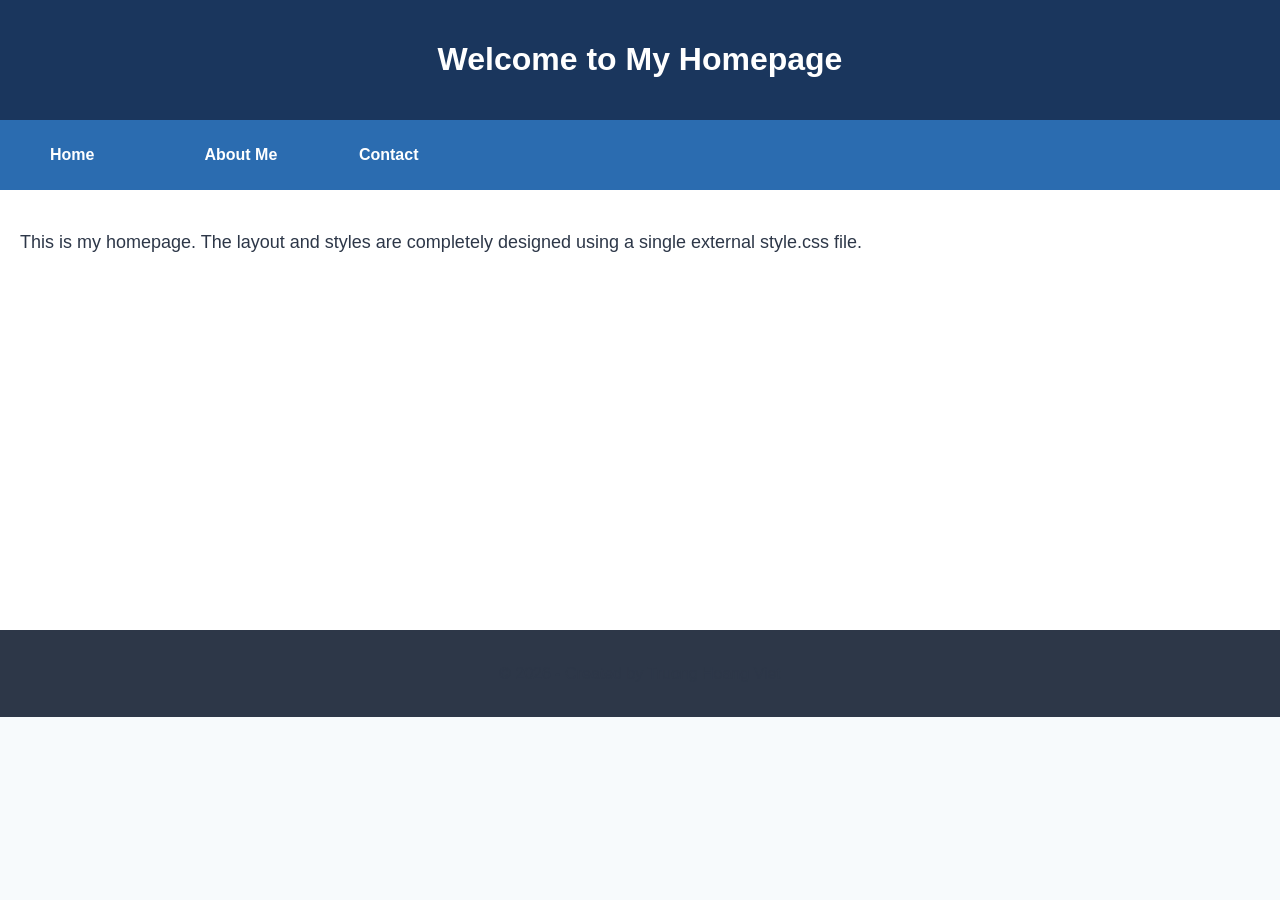
<file: index.html>
<!DOCTYPE html>
<html lang="en">
<head>
    <meta charset="UTF-8">
    <title>Home - CSS3 Assignment</title>
    <link rel="stylesheet" href="style.css">
</head>
<body>
    <header>
        <h1>Welcome to My Homepage</h1>
    </header>
    <nav>
        <ul>
            <li><a href="index.html">Home</a></li>
            <li><a href="about.html">About Me</a></li>
            <li><a href="contact.html">Contact</a></li>
        </ul>
    </nav>
    <main>
        <p>This is my homepage. The layout and styles are completely designed using a single external style.css file.</p>
    </main>
    <footer>
        <p>&copy; 2026 - Created by Truong Hoang Viet</p>
    </footer>
</body>
</html>
</file>
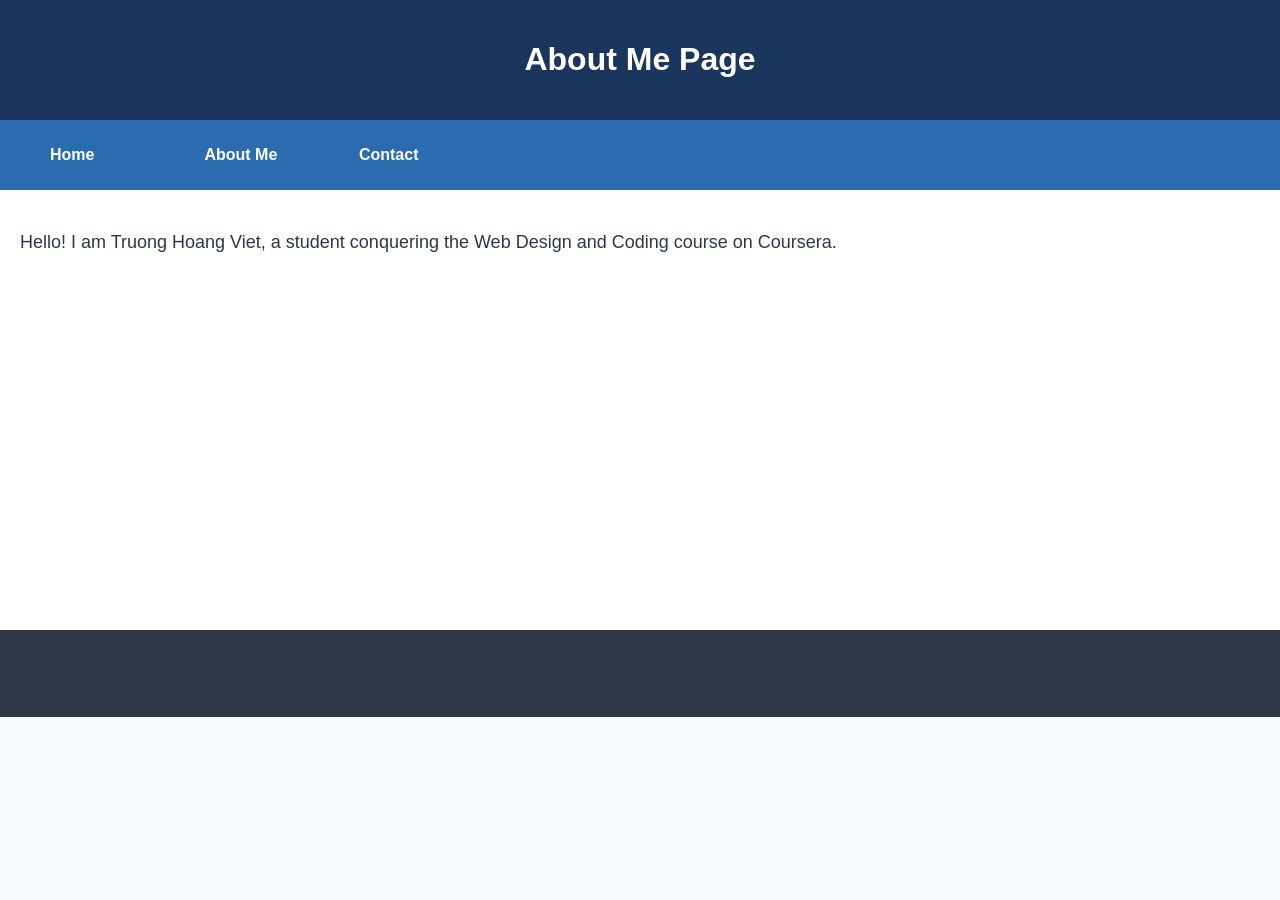
<file: about.html>
<!DOCTYPE html>
<html lang="en">
<head>
    <meta charset="UTF-8">
    <title>About Me - CSS3 Assignment</title>
    <link rel="stylesheet" href="style.css">
</head>
<body>
    <header>
        <h1>About Me Page</h1>
    </header>
    <nav>
        <ul>
            <li><a href="index.html">Home</a></li>
            <li><a href="about.html">About Me</a></li>
            <li><a href="contact.html">Contact</a></li>
        </ul>
    </nav>
    <main>
        <p>Hello! I am Truong Hoang Viet, a student conquering the Web Design and Coding course on Coursera.</p>
    </main>
    <footer>
        <p>&copy; 2026 - Created by Truong Hoang Viet</p>
    </footer>
</body>
</html>
</file>
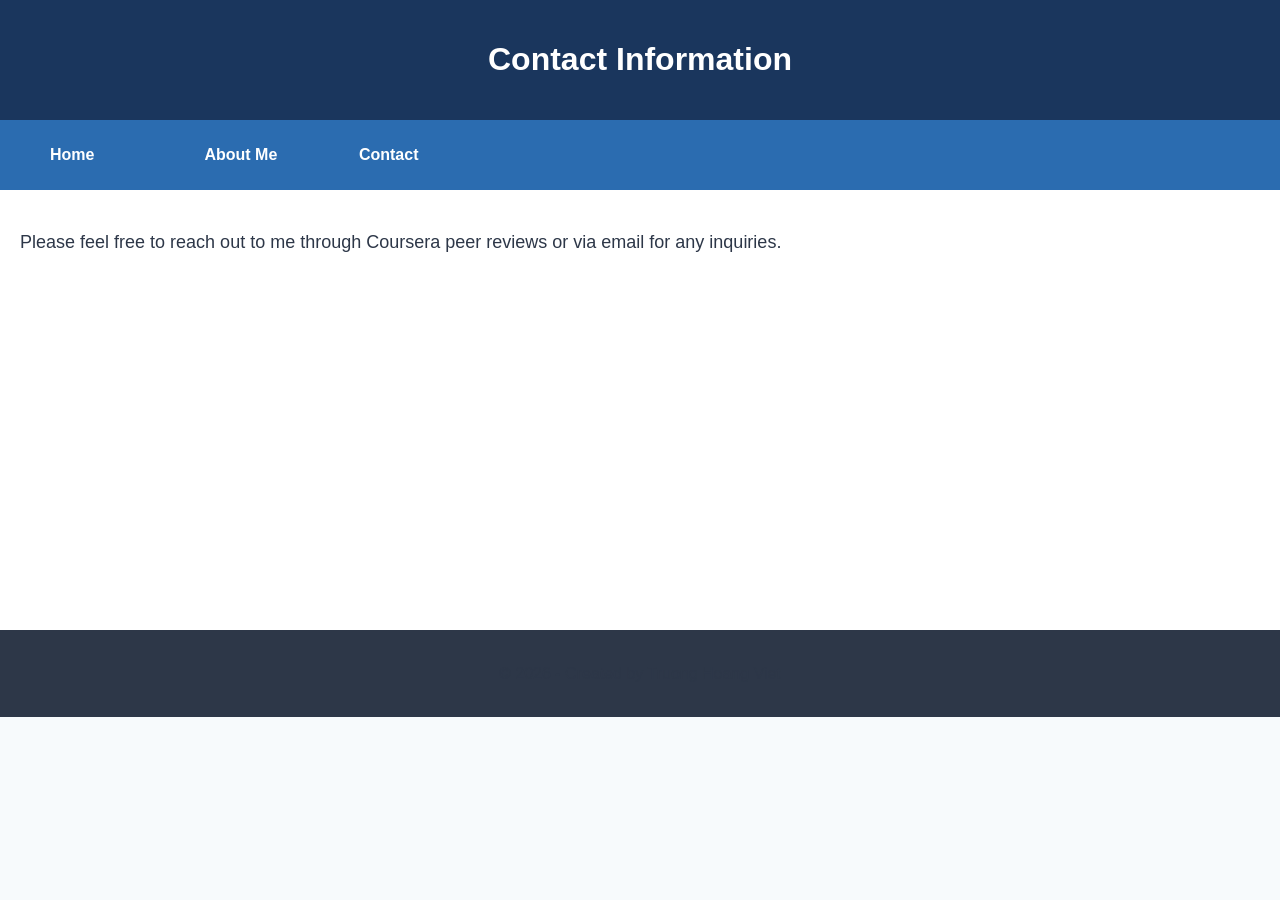
<file: contact.html>
<!DOCTYPE html>
<html lang="en">
<head>
    <meta charset="UTF-8">
    <title>Contact - CSS3 Assignment</title>
    <link rel="stylesheet" href="style.css">
</head>
<body>
    <header>
        <h1>Contact Information</h1>
    </header>
    <nav>
        <ul>
            <li><a href="index.html">Home</a></li>
            <li><a href="about.html">About Me</a></li>
            <li><a href="contact.html">Contact</a></li>
        </ul>
    </nav>
    <main>
        <p>Please feel free to reach out to me through Coursera peer reviews or via email for any inquiries.</p>
    </main>
    <footer>
        <p>&copy; 2026 - Created by Truong Hoang Viet</p>
    </footer>
</body>
</html>
</file>
<file: style.css>
body {
    font-family: Arial, Helvetica, sans-serif;
    font-size: 16px;
    margin: 0;
    padding: 0;
    background-color: #f7fafc;
    color: #1a202c;
}
header {
    background-color: #1a365d;
    color: #ffffff;
    padding: 20px;
}
nav {
    background-color: #2b6cb0;
    padding: 10px;
}
main {
    background-color: #ffffff;
    font-size: 18px;
    padding: 20px;
    min-height: 400px;
}
footer {
    background-color: #2d3748;
    color: #ffffff;
    padding: 15px;
    text-align: center;
}
li {
    display: inline-block;
    width: 150px;
    list-style-type: none;
}
h1 {
    text-align: center;
    font-family: 'Trebuchet MS', sans-serif;
    color: #ffffff;
}
p {
    line-height: 1.6;
    color: #2d3748;
}
nav a {
    color: #ffffff;
    text-decoration: none;
    font-weight: bold;
}
nav a:hover {
    text-decoration: underline;
}
</file>
